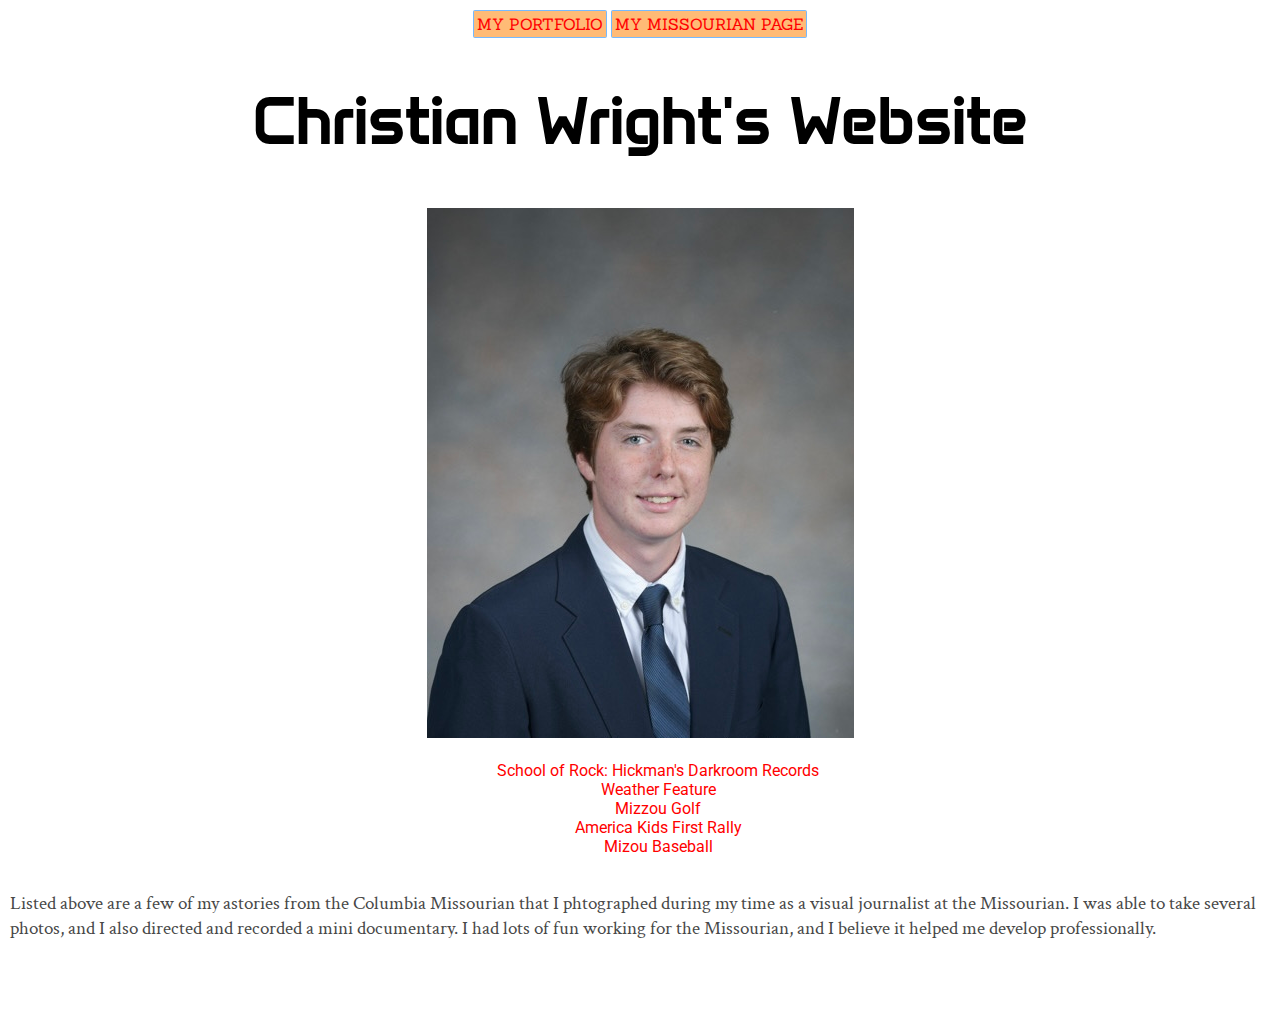
<file: index.html>
<!doctype html>
	<html class="no-js" lang="en" dir="ltr">
  		<head>
  			<meta charset="utf-8">
  		<meta http-equiv="x-ua-compatible" content="ie=edge">
    	<meta name="viewport" content="width=device-width, initial-scale=1.0">
  			<title>Christian Wright's Website</title>
  			<link rel="stylesheet" href="index.css" type="text/css">
  			<link rel="preconnect" href="https://fonts.googleapis.com">
			<link rel="preconnect" href="https://fonts.gstatic.com" crossorigin>
			<link href="https://fonts.googleapis.com/css2?family=Anta&family=Crimson+Text:ital,wght@0,400;0,600;0,700;1,400;1,600;1,700&family=Roboto:ital,wght@0,100;0,300;0,400;0,500;0,700;0,900;1,100;1,300;1,400;1,500;1,700;1,900&family=Sanchez:ital@0;1&display=swap" rel="stylesheet">
  		</head>
  		
  	<nav>
  			<a href="https://christianwright.format.com/">My Portfolio</a>
  			<a href="https://www.columbiamissourian.com/users/profile/christianpwright//">My Missourian Page</a>
  	</nav>

	<div>

		<h1>Christian Wright's Website</h1>
<style>
		img{
			display: block;
			margin: auto;

		}
</style>
		<a href="mailto:cpwknc@umsystem.edu"><img src="images/christian-headshot.jpg" alt="Photo of Christian Wright's headshot dressed in professional attire."></a>

	</div>

		<main>
			<style>
				li{
					text-align: center;
					list-style-type: none;
				}
				ul{
					text-align: center;
					text-decoration: none;
				}
			</style>
			<section>
				<ul>
					<li><a href="https://www.columbiamissourian.com/visuals/videos/school-of-rock-hickman-highs-darkroom-records/video_26aecd3e-fffd-11ed-b6d0-ff69bd829585.html">School of Rock: Hickman's Darkroom Records</a></li>
					<li><a href="https://www.columbiamissourian.com/news/kymon-warman-left-and-henry-valdivia-enjoy-the-sunshine/image_0b4ff12e-8335-11ee-85f2-ff2a17ffe985.html">Weather Feature</a></li>
					<li><a href="https://www.columbiamissourian.com/sports/mizzou_sports/missouri-golfer-charlie-crockett-hits-the-ball-copy/image_e011f03a-f058-11ed-ad0a-4312577b21fd.html">Mizzou Golf</a></li>
					<li><a href="https://www.columbiamissourian.com/news/state_news/rally-precedes-senate-transgender-bill-compromise/article_750bb488-c67d-11ed-a957-5ffe45612a97.html">America Kids First Rally</a></li>
					<li><a href="https://www.columbiamissourian.com/sports/mizzou_sports/zeislers-three-home-runs-lead-mu-baseball-past-lamar/article_8e1cae32-c37b-11ed-944a-4333778604bb.html">Mizou Baseball</a></li>
				</ul>


				<p>Listed above are a few of my astories from the Columbia Missourian that I phtographed during my time as a visual journalist at the Missourian.  I was able to take several photos, and I also directed and recorded a mini documentary.  I had lots of fun working for the Missourian, and I believe it helped me develop professionally.</p>
				<span></span>
				<div></div>
				<div></div>

				<p></p>


			</section>

			<section class="flex-example">
				<div class="red"></div>
				<div class="blue"></div>
				<div class="green"></div>
				<div class="orange"></div>
				<div class="red"></div>
				<div class="blue"></div>
				<div class="green"></div>
				<div class="orange"></div>
				<div class="red"></div>
				<div class="blue"></div>
				<div class="green"></div>
				<div class="orange"></div>	
			</section>

		</main>

	</body>


</html>
</file>
<file: index.css>
nav {

	display: flex;
	justify-content: center;
	text-transform: uppercase;
	font-family: ;
}

nav a {
		font-family: "Sanchez", serif;
		text-align: center;
		text-decoration: none;
		justify-content: center;
/*		width: 100%;*/
		padding: 0.2rem;
		margin: 0.1rem;
		background: #ffbb76;
		border-radius: 0.1rem;
		border: 1px solid #76baff;
		color: darkcyan;
	}

nav a:visited {
	color: darkcyan;
}

nav a:hover {
	color: #ffbb76;
	background-color: #003d3d;
}

body {
	 scrollbar-color: red orange;
  scrollbar-width: thin;
/*	background: mediumpurple;*/
	background: linear-gradient(#e66465, #9198e5);
	display: flex;
	flex-direction: column;
	flex-wrap: wrap;
	font-family: "Roboto", sans-serif;
/*	max-width: 900px;*/
}
 section {

 	margin: 0.1rem;
 }

main {
	display: flex;

}


body section .lead-image {
	display: flex;
	justify-content: center;
	margin-left: 1rem;
	margin-right: 1rem;
}

title {

}

h1 {
	display: flex;
	justify-content: center;
	font-family: "Anta", sans-serif;
	font-size: 4rem;
	
}

.lead-image {
	display: flex;
	justify-content: center;

}

.lead-image img {
	margin: auto;
	object-fit: contain;
	max-width: 100%;
}

p {
	font-family: "Crimson Text", serif;
	font-size: 1.2rem;
	color: #474747;
	display:inline-block;
}

li {
	font-family: ;
	font-size: 1rem;
	color: red;
}

img {
	max-width: 100%;
	padding: 5px;
	margin: auto;

}

body img {
/*	max-width: 10rem;*/

}

a:link {
	color: red;
	text-decoration: none;
}


#test {
	text-shadow: 1px 1px 2px red, 0 0 1em blue, 0 0 0.2em blue;
}

.text-highlight {
	background: #b17200;
/*	color: #c4c4ff;*/
	color: lightcyan;
	padding-left: 1rem;
}



/*Classes start*/

.shadow {
	text-shadow: 10px 1px 2px orangered;	
}

.copyright {
	font-size: 0.9rem;
}

.flex-example {
	display: flex;
	flex-direction: column;
	flex-wrap: wrap;
	gap: 10px;
  gap: 10px 20px; /* row-gap column gap */
  row-gap: 10px;
  column-gap: 10px;
}



footer a {
	color: darkcyan;
}

/*for your media queries this article is a good resource /**/
/*https://web.dev/learn/design/media-queries?continue=https%3A%2F%2Fweb.dev%2Flearn%2Fdesign%2F%23article-https%3A%2F%2Fweb.dev%2Flearn%2Fdesign%2Fmedia-queries*/*/

/*@media {}*/

/*\{
  // Styles for viewports wider than 400 pixels.
	200px
	576px 
	768px
	992px
	1200px
}
*/
@media (max-width:200px) {
	body {
		background: linear-gradient(gray, white);
	}
	img {
		max-width: 100%;
	}

}

@media (min-width: 201px) and (max-width:575px) {
	body {
		
		background: linear-gradient(gray, white);

	}

	p {
		color: #d6d6d6;
	}
	nav {
		display: flex;
		flex-direction: column;
		

/*		padding: 1rem;*/
		margin: 0.2rem;
		margin-right: 1rem;
		margin-left: 1rem;
	}

	nav a {
		font-family: "Anta", sans-serif;
		text-align: center;
		text-decoration: none;
		justify-content: center;
		width: 100%;
		padding: 0.2rem;
		margin: 0.1rem;
		background: #ffbb76;
		border-radius: 0.1rem;
		border: 1px solid #76baff;
		color: #003d3d;
	}

nav a:visited {
	color: red;
	
}

nav a:link {
	color: #003d3d;

}



	main {
	display: flex;
	flex-direction: column;
}
section {
	margin-top: 1rem;
}


	h1 {
		font-size: 2rem;
		background: #b17200;
		color: blue;
		text-align: center;
	}
	img {

	}

	.lead-image {
	display: flex;
	justify-content: center;
	max-width: 95%;
}

.lead-image img {
	margin: 0 auto;
	object-fit: contain;
	max-width: 100%;
	border: 5px solid crimson;
	border-radius: 15rem;
}

a:link {
	color: skyblue;
}
a:visited {
	color: purple;
}

a:hover {
	color: pink;
}

ol li {
	color: lightgray; !important;
}

ul {
	list-style-type: none;
}

.list45 {
	font-size: 5rem;
}

}

@media (min-width: 576px) and (max-width:768px) {
	body {
		background: linear-gradient(blue, red);
	}
}


@media (min-width: 769px) and (max-width:1000px) {
	body {
		background: linear-gradient(gray, white);
	}
}

@media (min-width: 1001px)  {
 	body {
 		background: #fff;
	}
}
</file>
